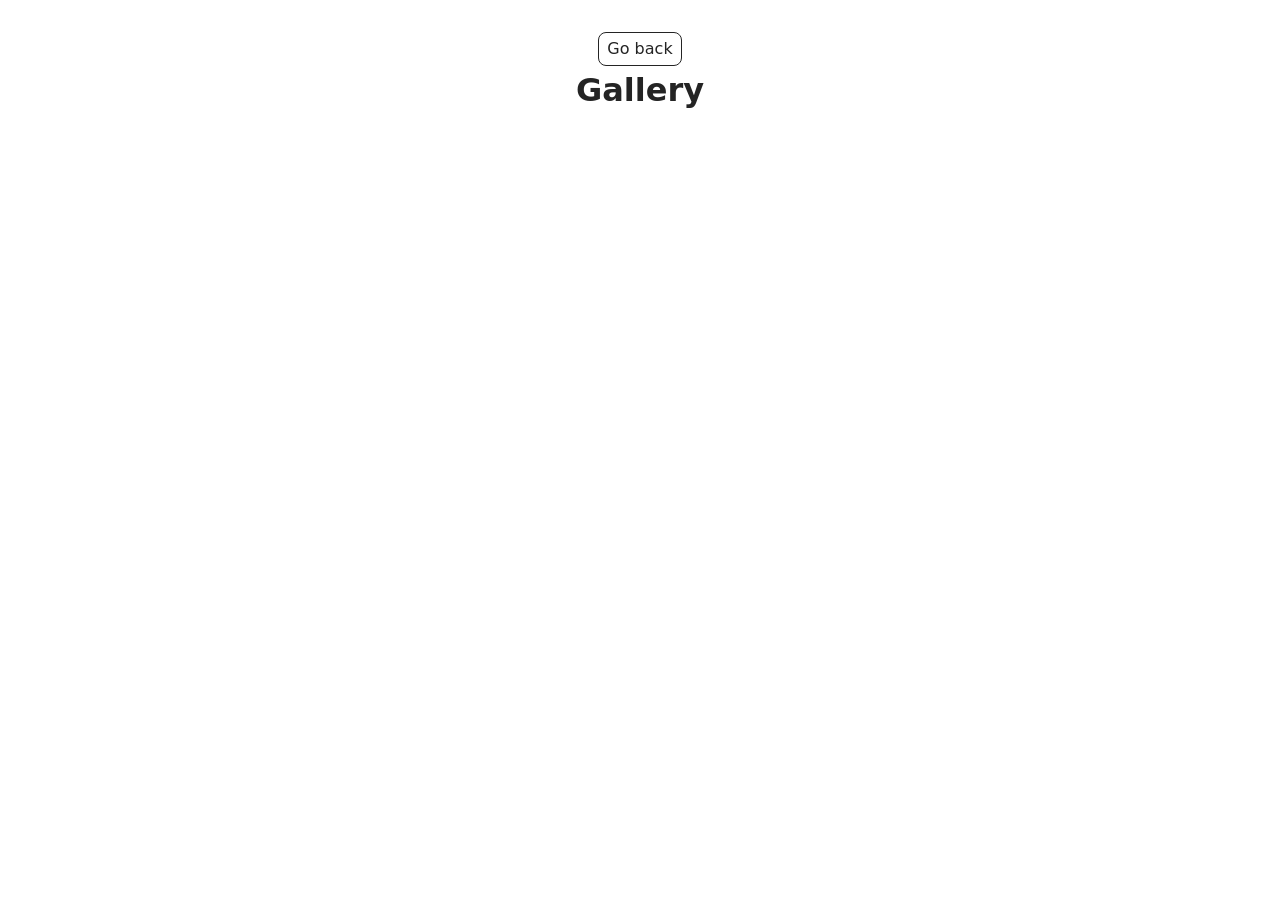
<file: src/1-gallery.html>
<!DOCTYPE html>
<html lang="en">
  <head>
    <meta charset="UTF-8" />
    <meta http-equiv="X-UA-Compatible" content="IE=edge" />
    <meta name="viewport" content="width=device-width, initial-scale=1.0" />
    <title>Gallery</title>
    <link rel="stylesheet" href="./css/styles.css" />
  </head>
  <body>
    <main>
      <div class="container">
        <a class="back-link" href="./index.html">Go back</a>
        <h1 class="main-title">Gallery</h1>
<ul class="gallery"></ul>
      
      </div>
    </main>
    <script type="module" src="./js/1-gallery.js"></script>
  </body>
</html>
</file>
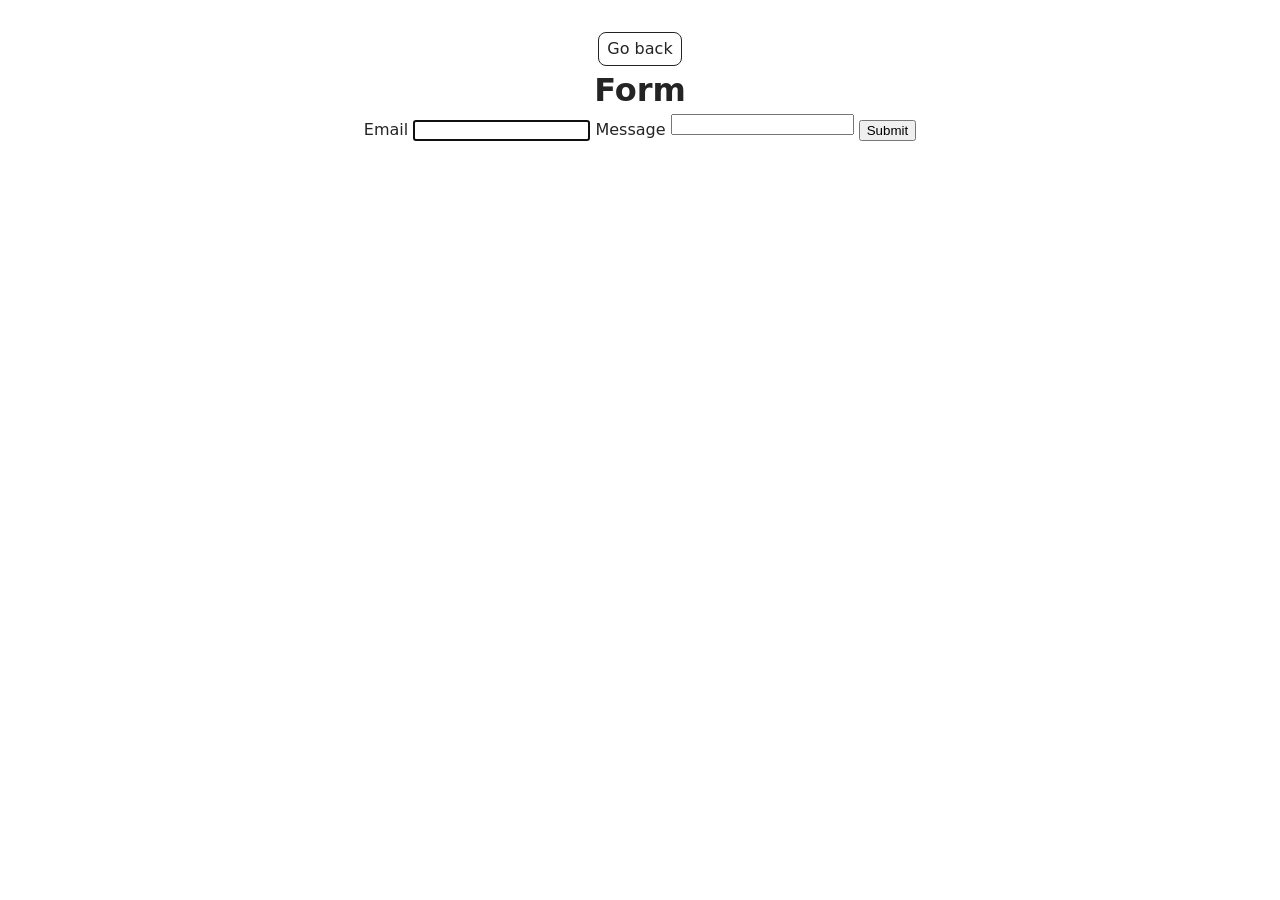
<file: src/2-form.html>
<!DOCTYPE html>
<html lang="en">
  <head>
    <meta charset="UTF-8" />
    <meta http-equiv="X-UA-Compatible" content="IE=edge" />
    <meta name="viewport" content="width=device-width, initial-scale=1.0" />
    <title>Form</title>
    <link rel="stylesheet" href="./css/styles.css" />
  </head>
  <body>
    <main>
      <div class="container">
        <a class="back-link" href="./index.html">Go back</a>

        <h1 class="main-title">Form
        </h1>
        <form class="feedback-form" autocomplete="off">
  <label>
    Email
    <input type="email" name="email" autofocus />
  </label>
  <label>
    Message
    <textarea name="message" rows="8"></textarea>
  </label>
  <button type="submit">Submit</button>
</form>
      </div>
    </main>
    <script src="./js/2-form.js"></script>
  </body>
</html>
</file>
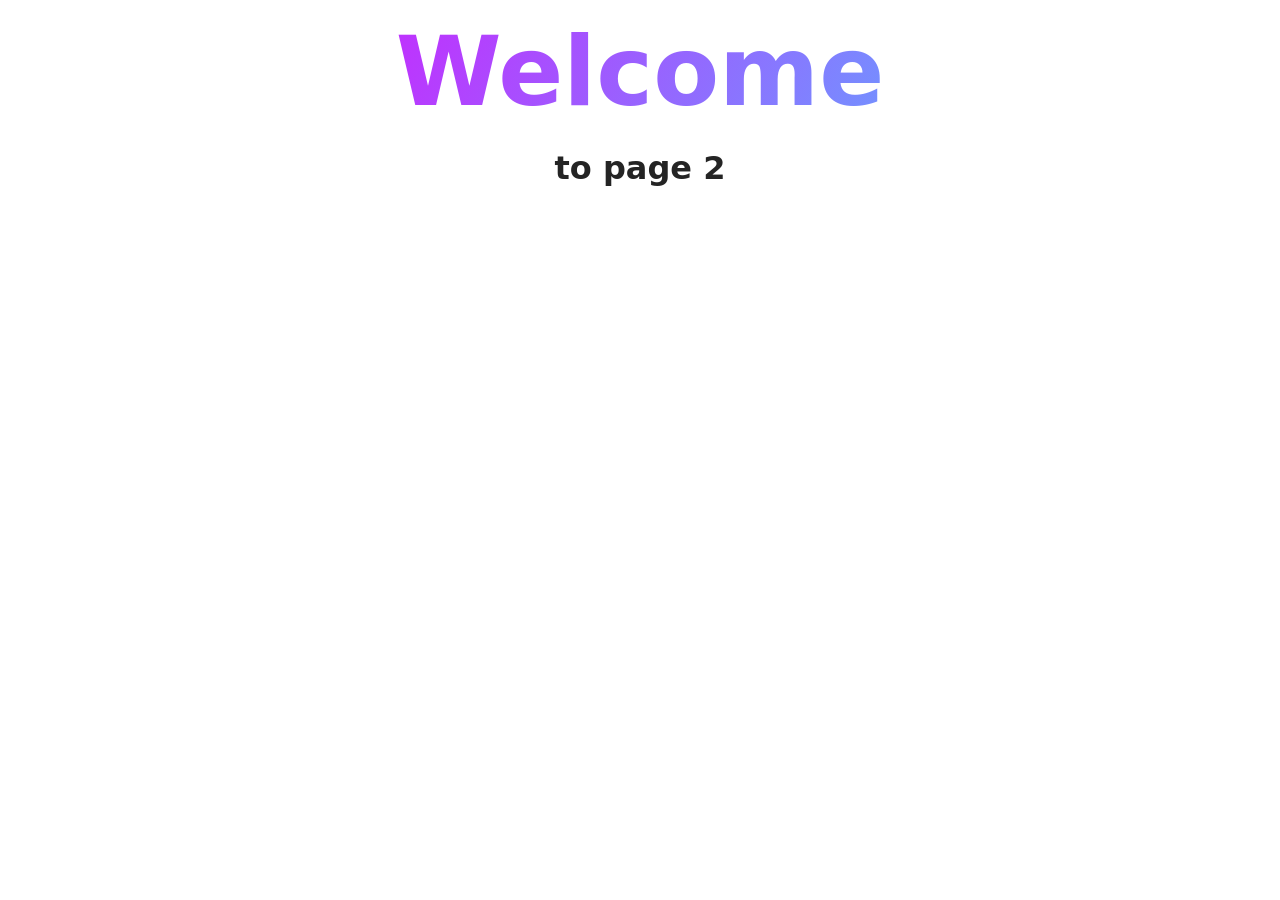
<file: src/page-2.html>
<!DOCTYPE html>
<html lang="en">
  <head>
    <meta charset="UTF-8" />
    <meta http-equiv="X-UA-Compatible" content="IE=edge" />
    <meta name="viewport" content="width=device-width, initial-scale=1.0" />
    <title>Page 2</title>
    <link rel="stylesheet" href="./css/styles.css" />
  </head>
  <body>
    <load
      src="./partials/header.html"
      icon-path="./img/sprite.svg#logo"
      highlight-act="active"
    />

    <main>
      <div class="container">
        <h1 class="main-title">
          <span class="main-title-gradient">Welcome</span> to page 2
        </h1>
        <load src="./partials/back-link.html" />
      </div>
    </main>

    <load src="./partials/footer.html" />
  </body>
</html>
</file>
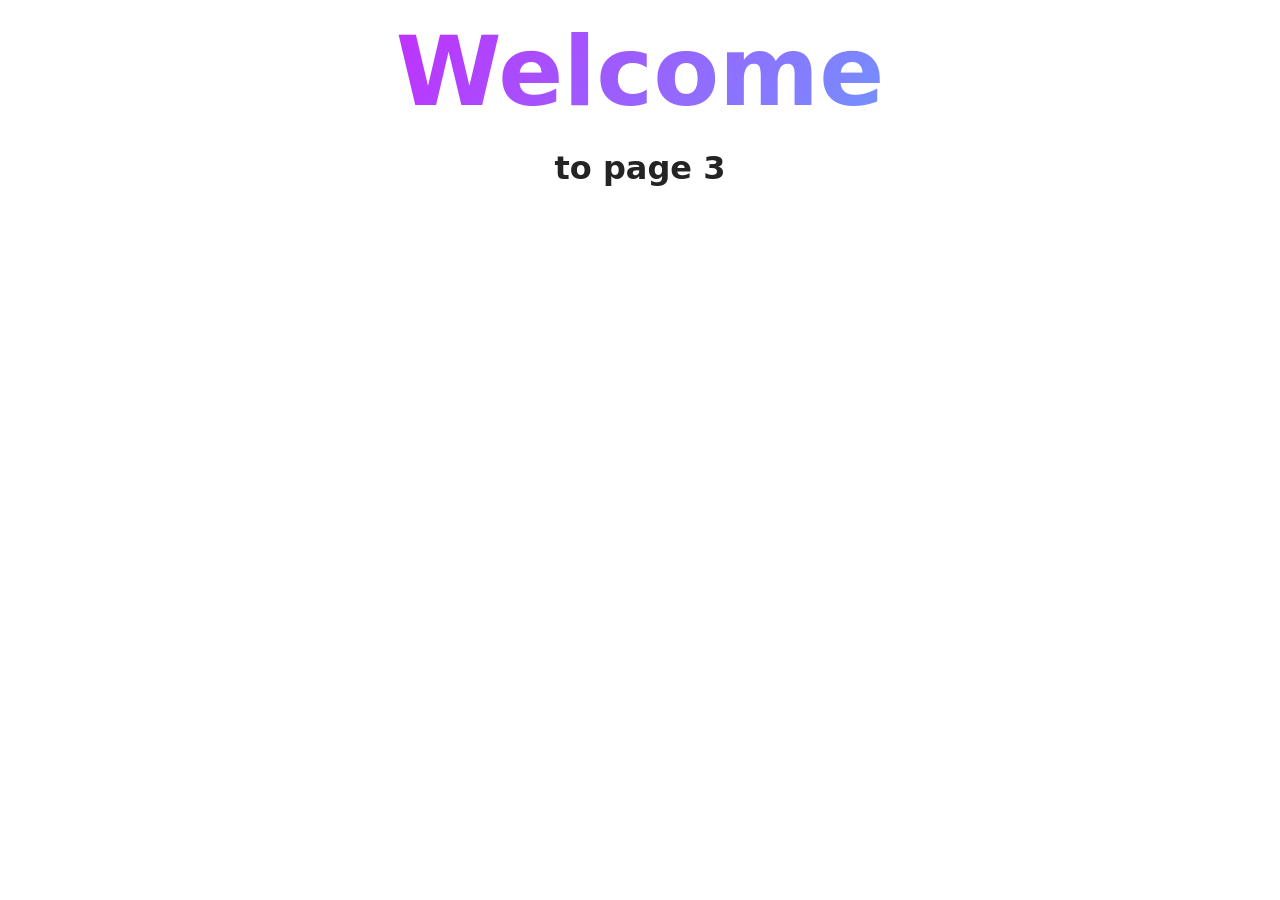
<file: src/page-3.html>
<!DOCTYPE html>
<html lang="en">
  <head>
    <meta charset="UTF-8" />
    <meta http-equiv="X-UA-Compatible" content="IE=edge" />
    <meta name="viewport" content="width=device-width, initial-scale=1.0" />
    <title>Page 3</title>
    <link rel="stylesheet" href="./css/styles.css" />
  </head>
  <body>
    <load
      src="./partials/header.html"
      icon-path="./img/sprite.svg#logo"
      highlight-curr="active"
    />

    <main>
      <div class="container">
        <h1 class="main-title">
          <span class="main-title-gradient">Welcome</span> to page 3
        </h1>
        <load src="./partials/back-link.html" />
      </div>
    </main>

    <load src="./partials/footer.html" />
  </body>
</html>
</file>
<file: src/css/styles.css>
/**
  |============================
  | include css partials with
  | default @import url()
  |============================
*/
/* Common styles */
@import url('./reset.css');
@import url('./base.css');
@import url('./container.css');
@import url('./animations.css');

/* Sections style */
@import url('./header.css');
@import url('./vite-promo.css');
@import url('./badges.css');
@import url('./back-link.css');
@import url('./footer.css');


.gallery {
  list-style: none;
  margin: 0;
  padding: 0;

  display: flex;
  flex-wrap: wrap;
  gap: 24px;

  max-width: 1128px;
  margin-left: auto;
  margin-right: auto;
}
.gallery-item {
  width: calc((100% - 48px) / 3);
}
.gallery-link {
  display: block;
  text-decoration: none;
}
.gallery-image {
  display: block;
  width: 100%;
  height: 200px;
  object-fit: cover;
}

textarea {
  resize: none;
 height: 15px;
 width: 177px;
  
}
</file>
